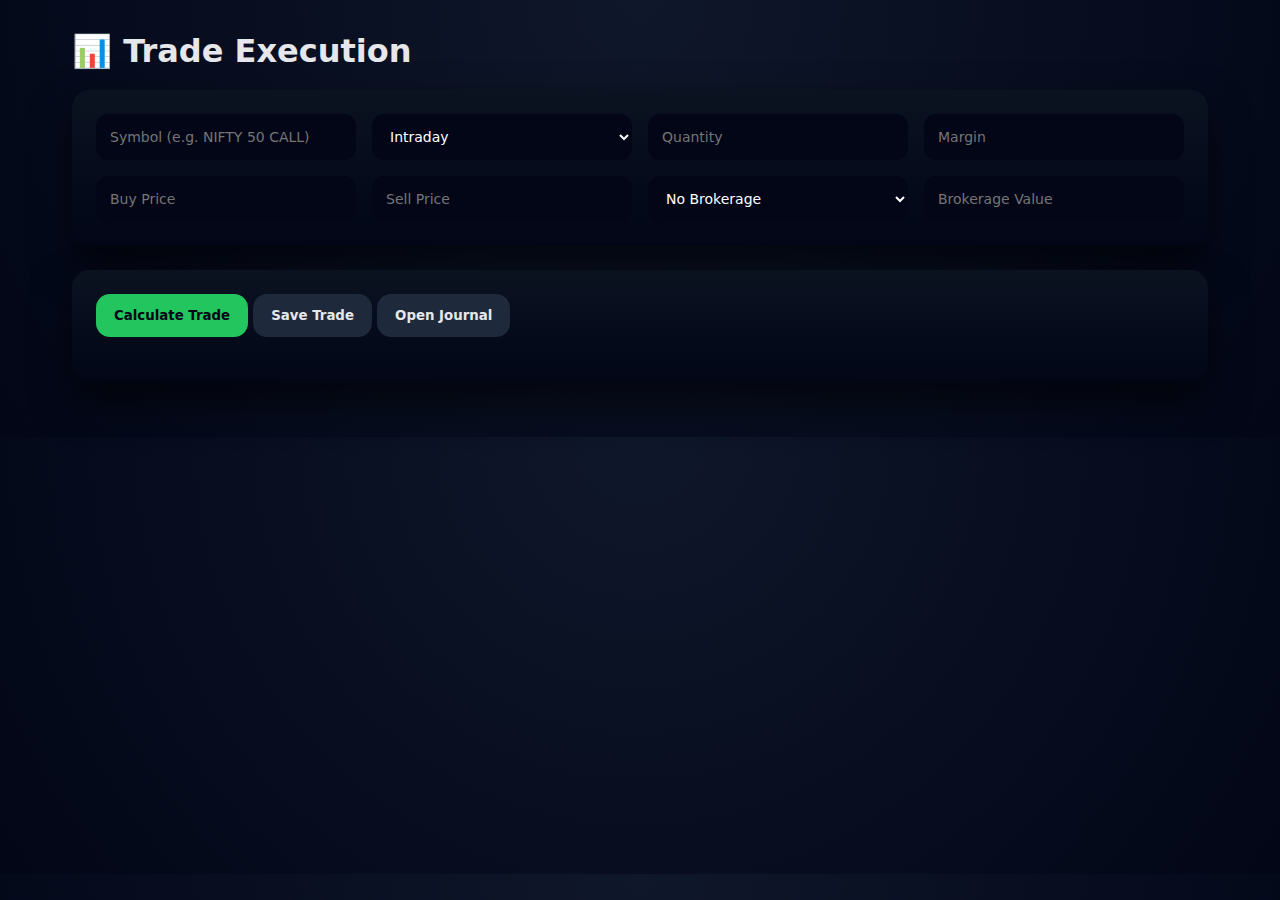
<file: Index.html>
<!DOCTYPE html>
<html lang="en">
<head>
<meta charset="UTF-8">
<title>Paper Trading – Trade Execution</title>
<link rel="stylesheet" href="app.css">
</head>

<body>
<div class="container">

<h1>📊 Trade Execution</h1>

<div class="card grid grid-4">
  <input id="symbol" placeholder="Symbol (e.g. NIFTY 50 CALL)">
  <select id="type" onchange="autoMargin()">
    <option>Intraday</option>
    <option>Delivery</option>
    <option>F&O</option>
  </select>
  <input id="qty" type="number" placeholder="Quantity">
  <input id="margin" type="number" placeholder="Margin">

  <input id="buy" type="number" placeholder="Buy Price">
  <input id="sell" type="number" placeholder="Sell Price">
  <select id="brokerType">
    <option value="none">No Brokerage</option>
    <option value="flat">Brokerage ₹ Flat</option>
    <option value="percent">Brokerage %</option>
  </select>
  <input id="brokerValue" type="number" placeholder="Brokerage Value">
</div>

<div class="card">
  <button class="primary" onclick="calculate()">Calculate Trade</button>
  <button class="secondary" onclick="saveTrade()">Save Trade</button>
  <button class="secondary" onclick="openJournal()">Open Journal</button>

  <div id="result" class="grid grid-3" style="margin-top:20px"></div>
</div>

</div>

<script>
let lastTrade = null;

function autoMargin() {
  const t = type.value;
  margin.value = t === "Intraday" ? 5 : t === "Delivery" ? 1 : 10;
}

function calculate() {
  const q = +qty.value, b = +buy.value, s = +sell.value;
  if (!symbol.value || q<=0 || b<=0 || s<=0) return alert("Invalid input");

  const invested = q * b;
  const received = q * s;
  const gross = received - invested;

  let brokerage = 0;
  if (brokerType.value === "flat") brokerage = +brokerValue.value || 0;
  if (brokerType.value === "percent")
    brokerage = ((+brokerValue.value||0)/100)*(invested+received);

  const net = gross - brokerage;
  const cap = invested / (+margin.value || 1);
  const pct = (net / cap) * 100;

  const conclusion = net >= 0 ? "PROFIT" : "LOSS";

  lastTrade = {
    symbol: symbol.value.toUpperCase(),
    type: type.value,
    qty: q,
    buy: b,
    sell: s,
    margin: +margin.value || 1,
    netProfit: net,
    profitPercent: pct,
    conclusion,
    highlighted:false,
    date: new Date().toLocaleString()
  };

  result.innerHTML = `
    <div class="kpi"><span>Capital Used</span>₹${cap.toFixed(2)}</div>
    <div class="kpi"><span>Exit Value</span>₹${received.toFixed(2)}</div>
    <div class="kpi ${net>=0?'green':'red'}">
      <span>${conclusion}</span>₹${net.toFixed(2)} (${pct.toFixed(2)}%)
    </div>
  `;
}

function saveTrade() {
  if (!lastTrade) return alert("Calculate first");
  const t = JSON.parse(localStorage.getItem("paperTrades")) || [];
  t.push(lastTrade);
  localStorage.setItem("paperTrades", JSON.stringify(t));
  alert("Trade saved");
}

function openJournal() {
  location.href = "journal.html";
}
</script>
</body>
</html>
</file>
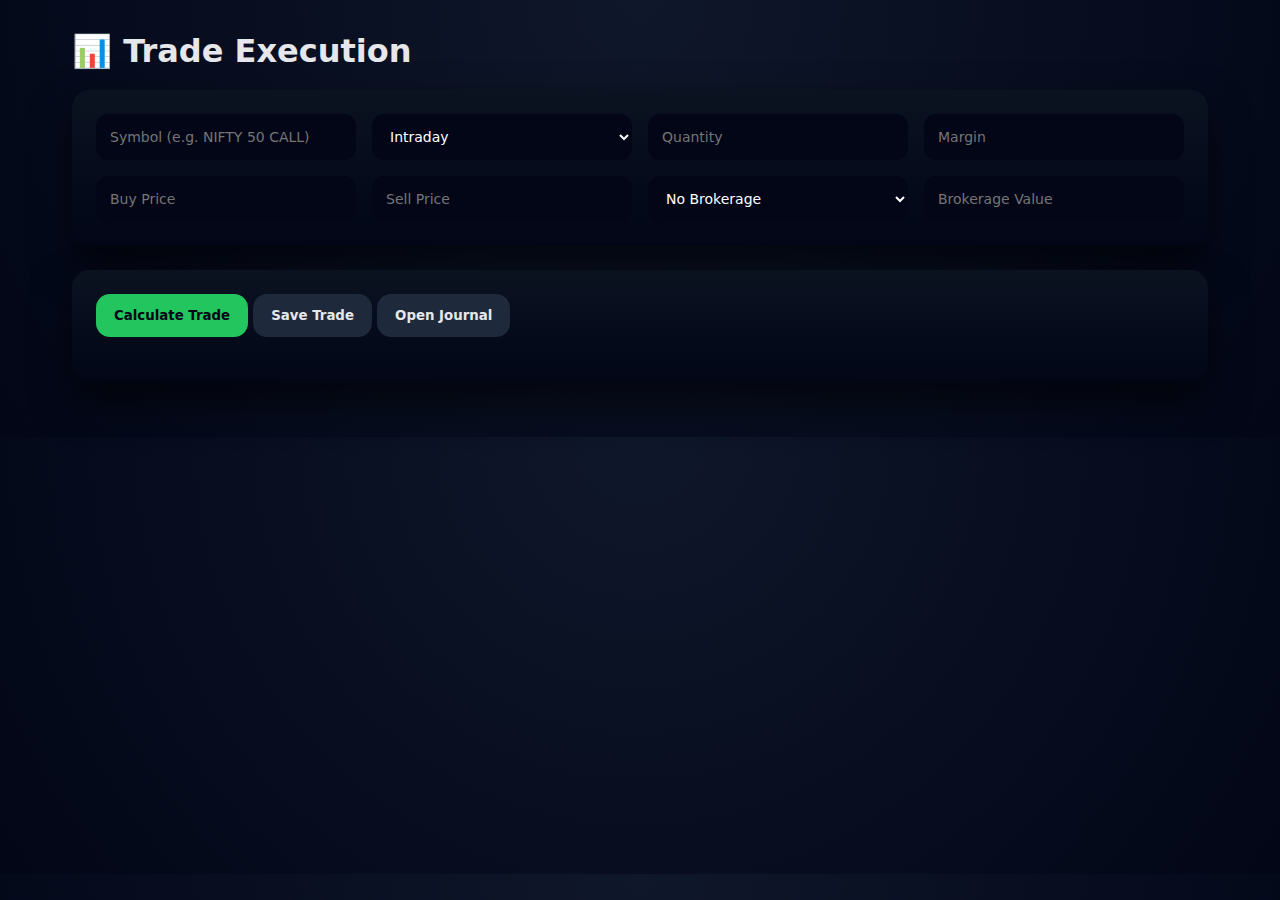
<file: index.html>
<!DOCTYPE html>
<html lang="en">
<head>
<meta charset="UTF-8">
<title>Paper Trading – Trade Execution</title>
<link rel="stylesheet" href="app.css">
</head>

<body>
<div class="container">

<h1>📊 Trade Execution</h1>

<div class="card grid grid-4">
  <input id="symbol" placeholder="Symbol (e.g. NIFTY 50 CALL)">
  <select id="type" onchange="autoMargin()">
    <option>Intraday</option>
    <option>Delivery</option>
    <option>F&O</option>
  </select>
  <input id="qty" type="number" placeholder="Quantity">
  <input id="margin" type="number" placeholder="Margin">

  <input id="buy" type="number" placeholder="Buy Price">
  <input id="sell" type="number" placeholder="Sell Price">
  <select id="brokerType">
    <option value="none">No Brokerage</option>
    <option value="flat">Brokerage ₹ Flat</option>
    <option value="percent">Brokerage %</option>
  </select>
  <input id="brokerValue" type="number" placeholder="Brokerage Value">
</div>

<div class="card">
  <button class="primary" onclick="calculate()">Calculate Trade</button>
  <button class="secondary" onclick="saveTrade()">Save Trade</button>
  <button class="secondary" onclick="openJournal()">Open Journal</button>

  <div id="result" class="grid grid-3" style="margin-top:20px"></div>
</div>

</div>

<script>
let lastTrade = null;

function autoMargin() {
  const t = type.value;
  margin.value = t === "Intraday" ? 5 : t === "Delivery" ? 1 : 1 === "F&O" ? 1 : 1;
}

function calculate() {
  const q = +qty.value, b = +buy.value, s = +sell.value;
  if (!symbol.value || q<=0 || b<=0 || s<=0) return alert("Invalid input");

  const invested = q * b;
  const received = q * s;
  const gross = received - invested;

  let brokerage = 0;
  if (brokerType.value === "flat") brokerage = +brokerValue.value || 0;
  if (brokerType.value === "percent")
    brokerage = ((+brokerValue.value||0)/100)*(invested+received);

  const net = gross - brokerage;
  const cap = invested / (+margin.value || 1);
  const pct = (net / cap) * 100;

  const conclusion = net >= 0 ? "PROFIT" : "LOSS";

  lastTrade = {
    symbol: symbol.value.toUpperCase(),
    type: type.value,
    qty: q,
    buy: b,
    sell: s,
    margin: +margin.value || 1,
    netProfit: net,
    profitPercent: pct,
    conclusion,
    highlighted:false,
    date: new Date().toLocaleString()
  };

  result.innerHTML = `
    <div class="kpi"><span>Capital Used</span>₹${cap.toFixed(2)}</div>
    <div class="kpi"><span>Exit Value</span>₹${received.toFixed(2)}</div>
    <div class="kpi ${net>=0?'green':'red'}">
      <span>${conclusion}</span>₹${net.toFixed(2)} (${pct.toFixed(2)}%)
    </div>
  `;
}

function saveTrade() {
  if (!lastTrade) return alert("Calculate first");
  const t = JSON.parse(localStorage.getItem("paperTrades")) || [];
  t.push(lastTrade);
  localStorage.setItem("paperTrades", JSON.stringify(t));
  alert("Trade saved");
}

function openJournal() {
  location.href = "journal.html";
}
</script>
</body>
</html>
</file>
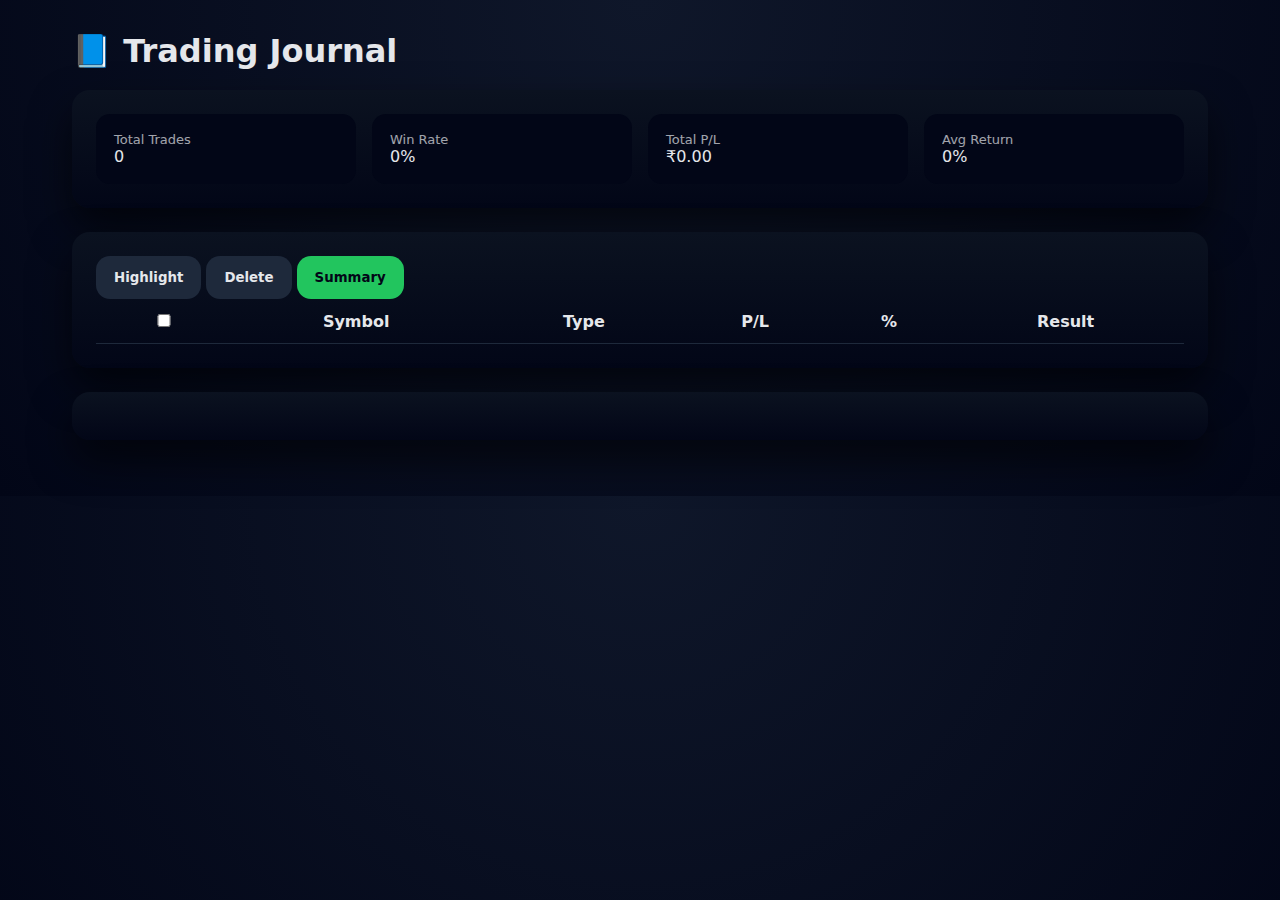
<file: journal.html>
<!DOCTYPE html>
<html lang="en">
<head>
<meta charset="UTF-8">
<title>Paper Trading – Journal</title>
<link rel="stylesheet" href="app.css">
</head>

<body>
<div class="container">

<h1>📘 Trading Journal</h1>

<div class="grid grid-4 card" id="kpis"></div>

<div class="card">
  <button class="secondary" onclick="highlight()">Highlight</button>
  <button class="secondary" onclick="remove()">Delete</button>
  <button class="primary" onclick="summary()">Summary</button>

  <table>
    <thead>
      <tr>
        <th><input type="checkbox" onclick="toggle(this)"></th>
        <th>Symbol</th>
        <th>Type</th>
        <th>P/L</th>
        <th>%</th>
        <th>Result</th>
      </tr>
    </thead>
    <tbody id="rows"></tbody>
  </table>
</div>

<div class="card" id="summaryBox"></div>

</div>

<script>
function load(){ return JSON.parse(localStorage.getItem("paperTrades"))||[] }

function render(){
  const t = load();
  rows.innerHTML="";
  let wins=0,pnl=0;
  t.forEach((x,i)=>{
    pnl+=x.netProfit;
    if(x.netProfit>0) wins++;
    rows.innerHTML+=`
      <tr class="${x.highlighted?'highlight':''}">
        <td><input type="checkbox" data-i="${i}"></td>
        <td>${x.symbol}</td>
        <td>${x.type}</td>
        <td class="${x.netProfit>=0?'green':'red'}">₹${x.netProfit.toFixed(2)}</td>
        <td>${x.profitPercent.toFixed(2)}%</td>
        <td>${x.conclusion}</td>
      </tr>`;
  });

  kpis.innerHTML=`
    <div class="kpi"><span>Total Trades</span>${t.length}</div>
    <div class="kpi"><span>Win Rate</span>${t.length?(wins/t.length*100).toFixed(1):0}%</div>
    <div class="kpi"><span>Total P/L</span>₹${pnl.toFixed(2)}</div>
    <div class="kpi"><span>Avg Return</span>
      ${t.length?(t.reduce((a,b)=>a+b.profitPercent,0)/t.length).toFixed(2):0}%
    </div>`;
}

function selected(){
  return [...document.querySelectorAll("tbody input:checked")]
    .map(c=>+c.dataset.i);
}

function highlight(){
  const t=load();
  selected().forEach(i=>t[i].highlighted=!t[i].highlighted);
  localStorage.setItem("paperTrades",JSON.stringify(t));
  render();
}

function remove(){
  let t=load();
  t=t.filter((_,i)=>!selected().includes(i));
  localStorage.setItem("paperTrades",JSON.stringify(t));
  render();
}

function summary(){
  const t=load(), s=selected().map(i=>t[i]);
  if(!s.length) return;
  summaryBox.innerHTML=`
    Trades: ${s.length}<br>
    Win Rate: ${(s.filter(x=>x.netProfit>0).length/s.length*100).toFixed(2)}%<br>
    Total P/L: ₹${s.reduce((a,b)=>a+b.netProfit,0).toFixed(2)}<br>
    Avg Return: ${(s.reduce((a,b)=>a+b.profitPercent,0)/s.length).toFixed(2)}%
  `;
}

function toggle(cb){
  document.querySelectorAll("tbody input")
    .forEach(x=>x.checked=cb.checked);
}

render();
</script>
</body>
</html>
</file>
<file: app.css>
* {
  box-sizing: border-box;
  font-family: Inter, system-ui, Arial, sans-serif;
}

body {
  margin: 0;
  background: radial-gradient(circle at top, #0f172a, #020617);
  color: #e5e7eb;
}

.container {
  max-width: 1200px;
  margin: auto;
  padding: 32px;
}

.card {
  background: linear-gradient(180deg, #0b1220, #020617);
  border-radius: 18px;
  padding: 24px;
  box-shadow: 0 20px 40px rgba(0,0,0,.6);
  margin-bottom: 24px;
}

h1, h2 {
  margin: 0 0 20px;
}

.grid {
  display: grid;
  gap: 16px;
}

.grid-4 { grid-template-columns: repeat(4, 1fr); }
.grid-3 { grid-template-columns: repeat(3, 1fr); }

input, select {
  width: 100%;
  padding: 14px;
  border-radius: 12px;
  border: none;
  background: #020617;
  color: #fff;
  font-size: 14px;
}

button {
  padding: 14px 18px;
  border-radius: 14px;
  border: none;
  font-weight: 600;
  cursor: pointer;
}

.primary {
  background: #22c55e;
  color: #020617;
}

.secondary {
  background: #1e293b;
  color: #e5e7eb;
}

.green { color: #22c55e; }
.red { color: #ef4444; }

.kpi {
  background: #020617;
  border-radius: 14px;
  padding: 18px;
}

.kpi span {
  display: block;
  font-size: 13px;
  opacity: .7;
}

table {
  width: 100%;
  border-collapse: collapse;
}

th, td {
  padding: 12px;
  border-bottom: 1px solid #1e293b;
  text-align: center;
}

tr.highlight {
  background: rgba(34,197,94,.12);
}
</file>
